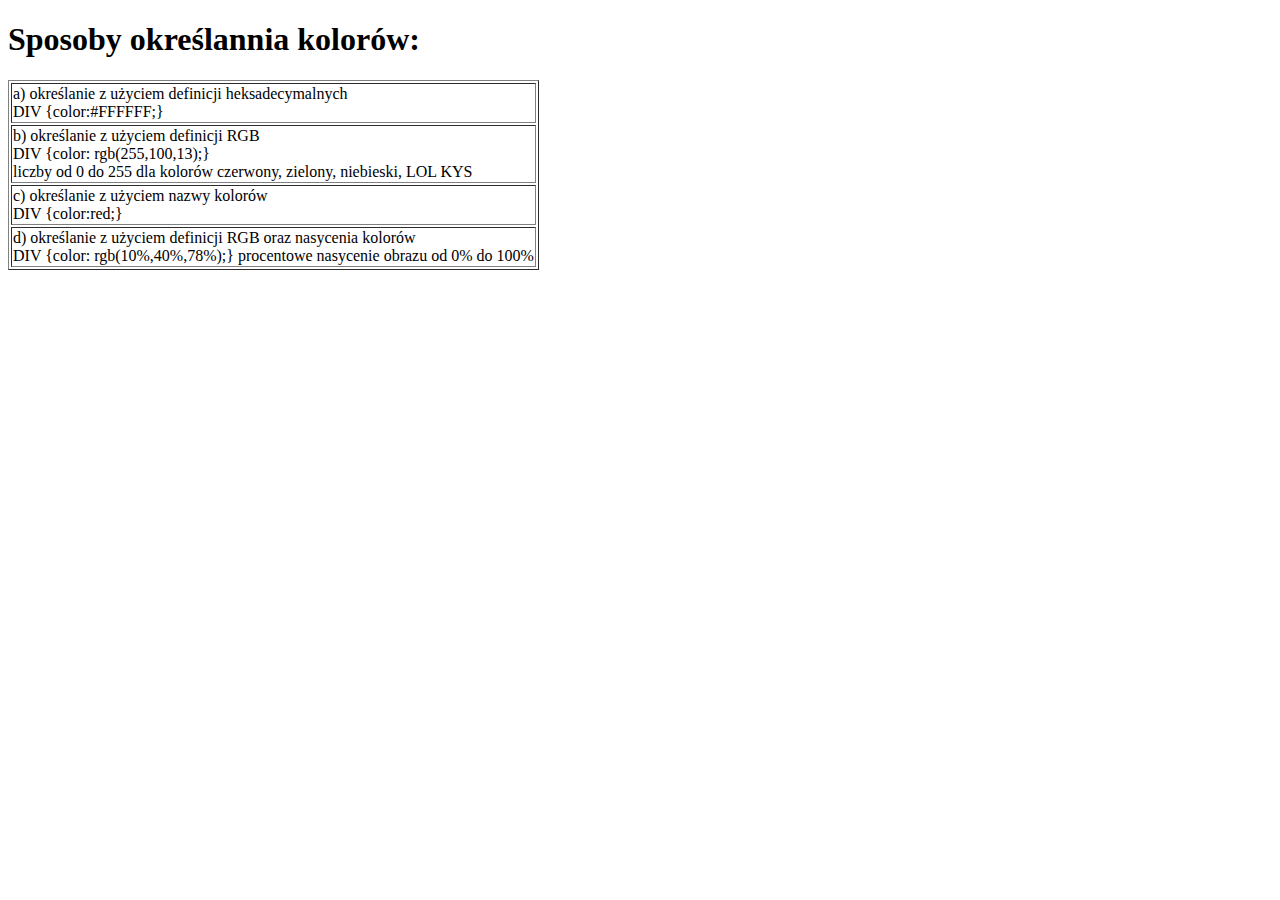
<file: Zad14_Augustyniak.html>
<!DOCTYPE html>
<html lang="pl_PL">
    <body>
        <h1><b>Sposoby określannia kolorów:</b></h1>
        <table border="1px">
            <tr>
                <td>
                    a) określanie z użyciem definicji heksadecymalnych<br>
                    DIV {color:#FFFFFF;}
                </td>
            </tr>
            <tr>
                <td>
                    b) określanie z użyciem definicji RGB<br>
                    DIV {color: rgb(255,100,13);}<br>
                    liczby od 0 do 255 dla kolorów czerwony, zielony, niebieski, LOL KYS
                </td>
            </tr>
            <tr>
                <td>
                    c) określanie z użyciem nazwy kolorów<br>
                    DIV {color:red;}
                </td>
            </tr>
            <tr>
                <td>
                    d) określanie z użyciem definicji RGB oraz nasycenia kolorów<br>
                    DIV {color: rgb(10%,40%,78%);} procentowe nasycenie obrazu od 0% do 100%
                </td>
            </tr>
        </table>
    </body>
</html>
</file>
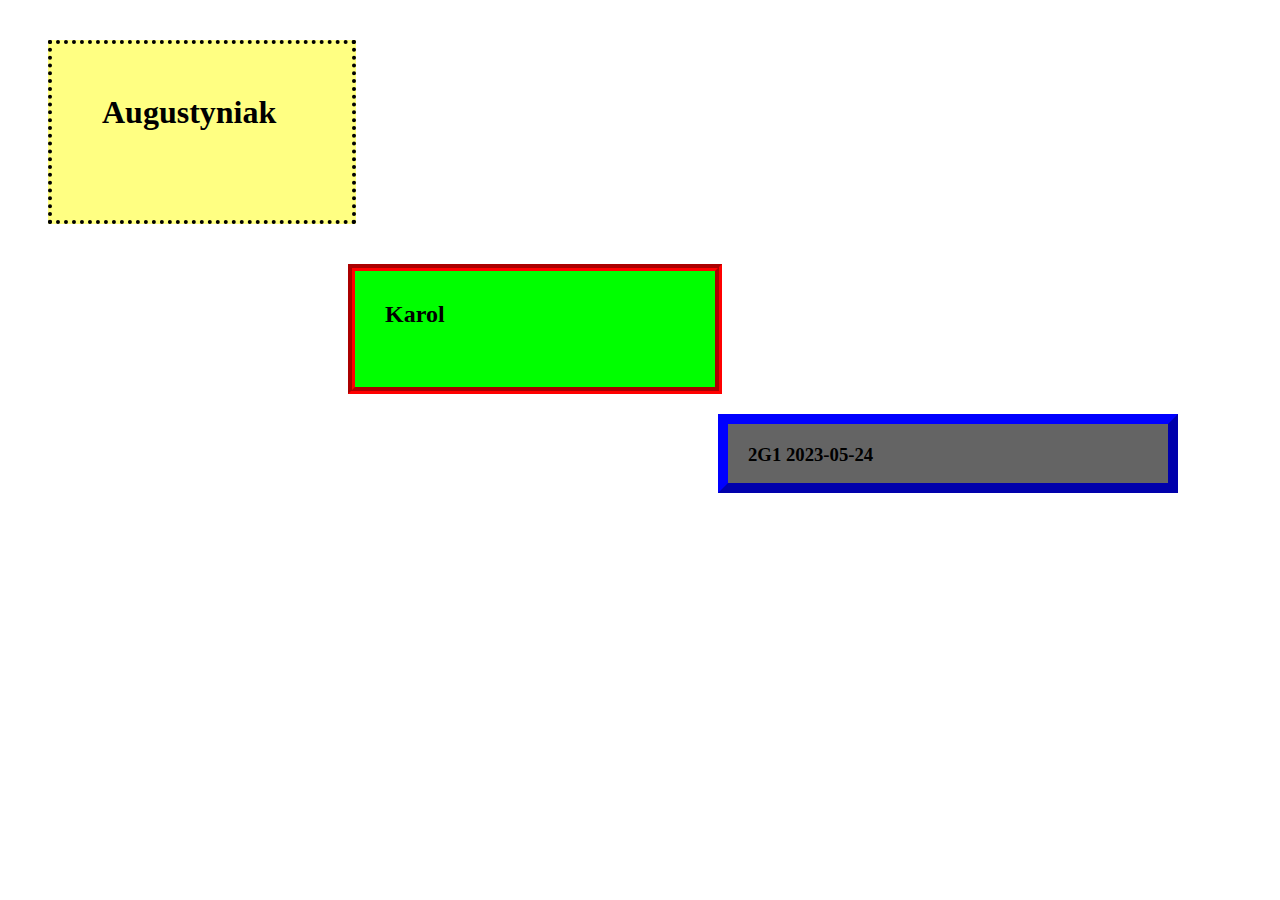
<file: Zad33_Augustyniak.html>
<!DOCTYPE html>
<html>
  <head>
    <title>zadanie 33-Augustyniak</title>
<meta charset="utf-8" />
<style type="text/css">
 h1 {
    width: 200px;
    height:2cm;
    padding : 50px;
    margin : 40px;
    border : 4px dotted black;
    background : rgb(255,255,130);
  }
  h2 {
    width: 300px;
    height:1.5cm;
    padding : 30px;
    margin-left : 340px;
    border : 7px groove red;
    background : rgb(0,255,0);
  }
  h3 {
    width: 400px;
    height:0.5cm;
    padding : 20px;
    margin-left : 710px;
    border : 10px outset blue;
    background : rgb(100,100,100);
  }
  </style>
      </head>
  <body>
<h1>Augustyniak</h1>
<h2>Karol</h2>
<h3>2G1 2023-05-24</h3>
</body>
</html>
</file>
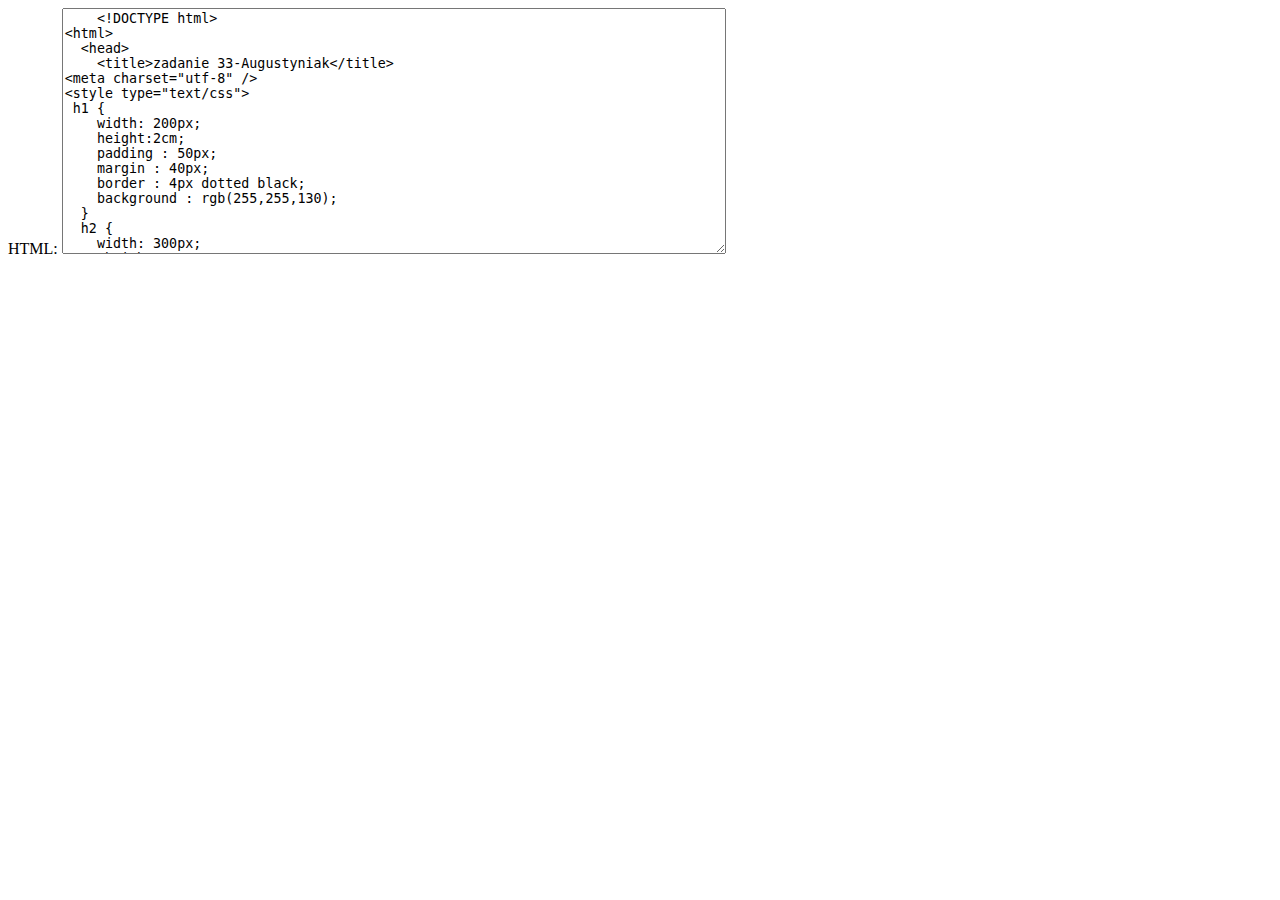
<file: Zad33_kod_Augustyniak.html>
<!DOCTYPE html>
<html lang="pl-PL">
    <body>
        HTML:
        <textarea rows="16" cols="80">
    <!DOCTYPE html>
<html>
  <head>
    <title>zadanie 33-Augustyniak</title>
<meta charset="utf-8" />
<style type="text/css">
 h1 {
    width: 200px;
    height:2cm;
    padding : 50px;
    margin : 40px;
    border : 4px dotted black;
    background : rgb(255,255,130);
  }
  h2 {
    width: 300px;
     height:1.5cm;
    padding : 30px;
     margin-left : 340px;
    border : 7px groove red;
     background : rgb(0,255,0);
  }
  h3 {
    width: 400px;
     height:0.5cm;
    padding : 20px;
     margin-left : 710px;
    border : 10px outset blue;
     background : rgb(100,100,100);
  }
  </style>
      </head>
  <body>
  <h1>Augustyniak</h1>
    <h2>Karol</h2>
      <h3>2G1 2023-05-24</h3>
        </body>
</html>
</textarea>
    </body>
</html>
</file>
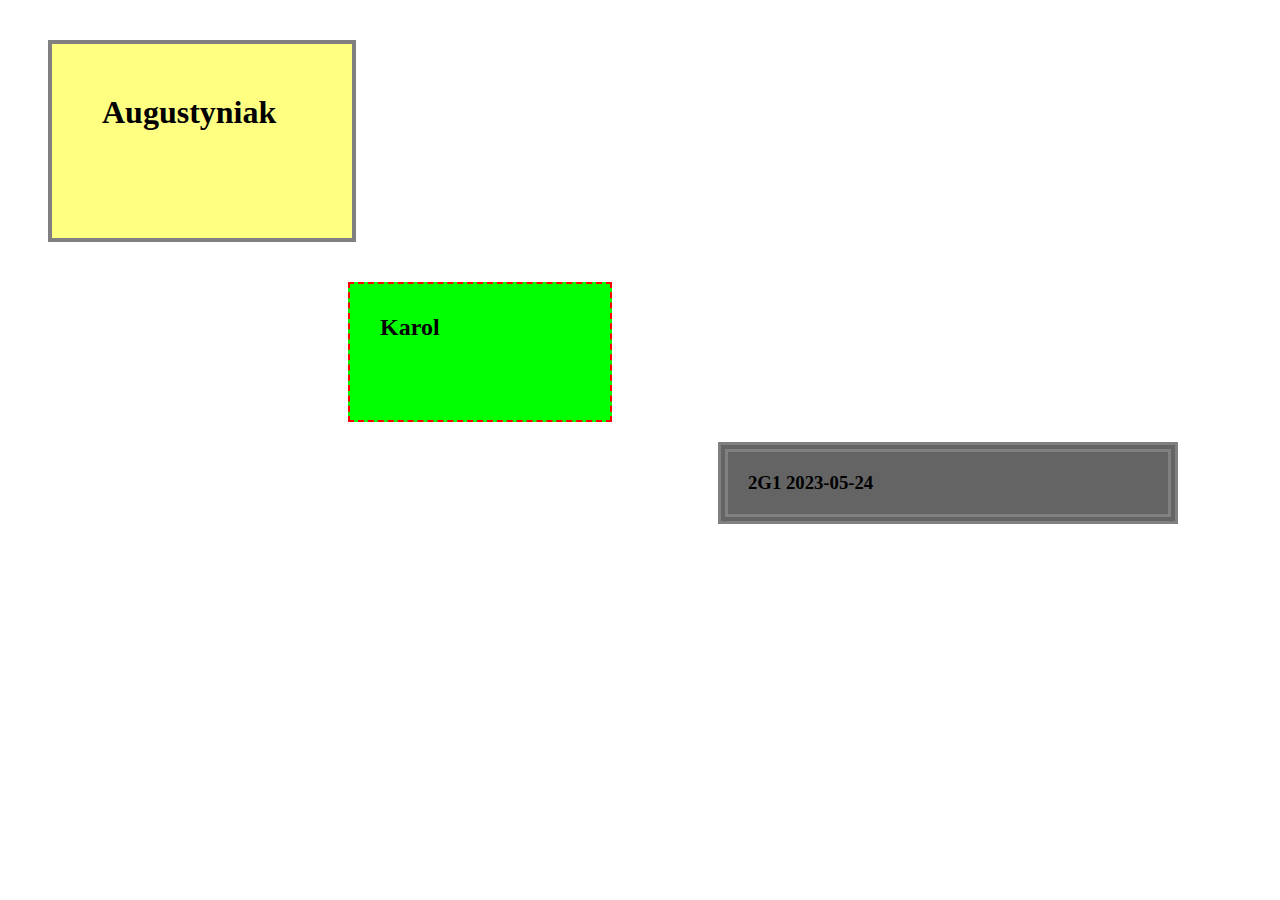
<file: Zad34_Augustyniak.html>
<!DOCTYPE html>
<html lang="pl-PL">
<html>
  <head>
    <title>zadanie 33-Augustyniak</title>
<meta charset="utf-8" />
<style type="text/css">
 h1 {
    width: 200px;
    height:2.5cm;
    padding : 50px;
    margin : 40px;
    border : 4px solid grey;
    background : rgb(255,255,130);
  }
  h2 {
    width: 200px;
     height:2cm;
    padding : 30px;
     margin-left : 340px;
    border : 2px dashed red;
     background : rgb(0,255,0);
  }
  h3 {
    width: 400px;
     height:3m;
    padding : 20px;
     margin-left : 710px;
    border : 10px double gray;
     background : rgb(100,100,100);
  }
  </style>
      </head>
  <body>
  <h1>Augustyniak</h1>
    <h2>Karol</h2>
      <h3>2G1 2023-05-24</h3>
        </body>
</html>
</file>
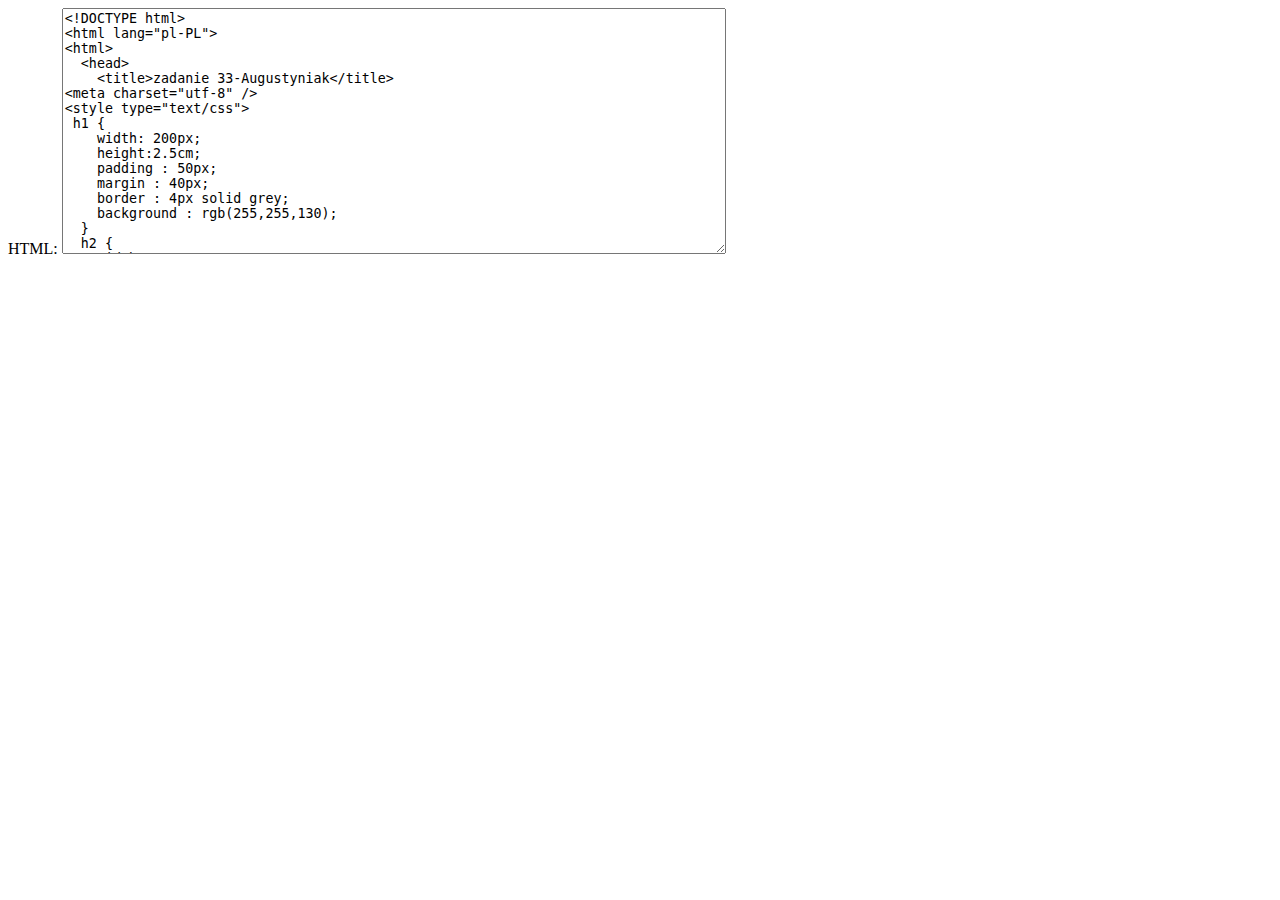
<file: Zad34_kod_Augustyniak.html>
<!DOCTYPE html>
<html lang="pl-PL">
    <body>
        HTML:
        <textarea rows="16" cols="80">
<!DOCTYPE html>
<html lang="pl-PL">
<html>
  <head>
    <title>zadanie 33-Augustyniak</title>
<meta charset="utf-8" />
<style type="text/css">
 h1 {
    width: 200px;
    height:2.5cm;
    padding : 50px;
    margin : 40px;
    border : 4px solid grey;
    background : rgb(255,255,130);
  }
  h2 {
    width: 200px;
     height:2cm;
    padding : 30px;
     margin-left : 340px;
    border : 2px dashed red;
     background : rgb(0,255,0);
  }
  h3 {
    width: 400px;
     height:3m;
    padding : 20px;
     margin-left : 710px;
    border : 10px double gray;
     background : rgb(100,100,100);
  }
  </style>
      </head>
  <body>
  <h1>Augustyniak</h1>
    <h2>Karol</h2>
      <h3>2G1 2023-05-24</h3>
        </body>
</html>
</textarea>
    </body>
</html>
</file>
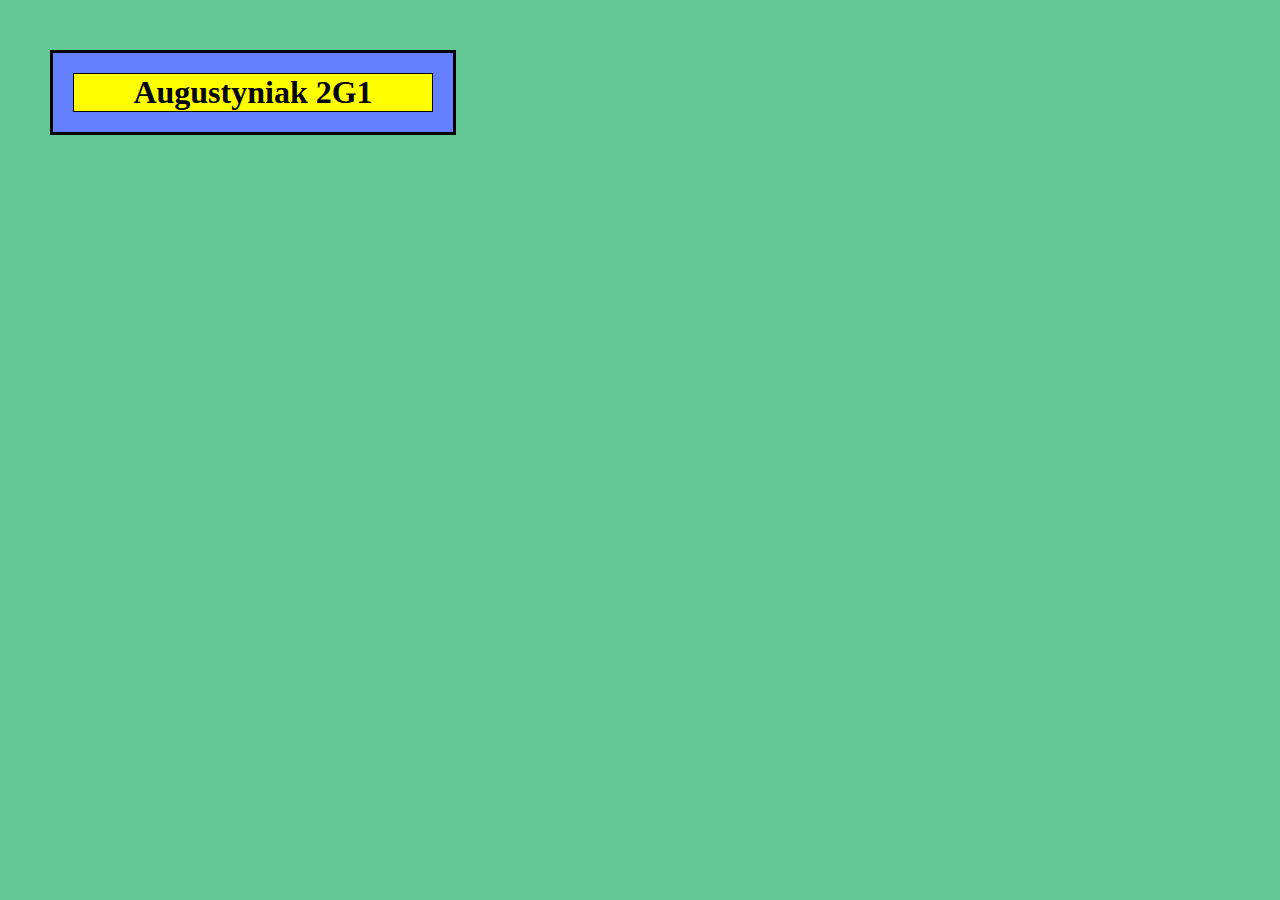
<file: Zad35_Augustyniak.html>
<!DOCTYPE html>
<html>
 <head>
<title>zadanie 34-Augustyniak</title>
<meta charset="utf-8" />
 <style type="text/css">
 body{
 background-color: rgb(100,200,150);
 text-align : center;
 margin : 50px;
}
div {
 background : rgb(100,128,255);
 width : 400px;
 border : 3px black solid;
 }
h1 {
 margin : 20px;
 border : 1px solid black;
 background : rgb(255,255,0);
 }
 
 </style>
 </head>
<body>
<div><h1>Augustyniak 2G1</h1></div>
</body>
</html>

<!Karol Augustyniak>
</file>
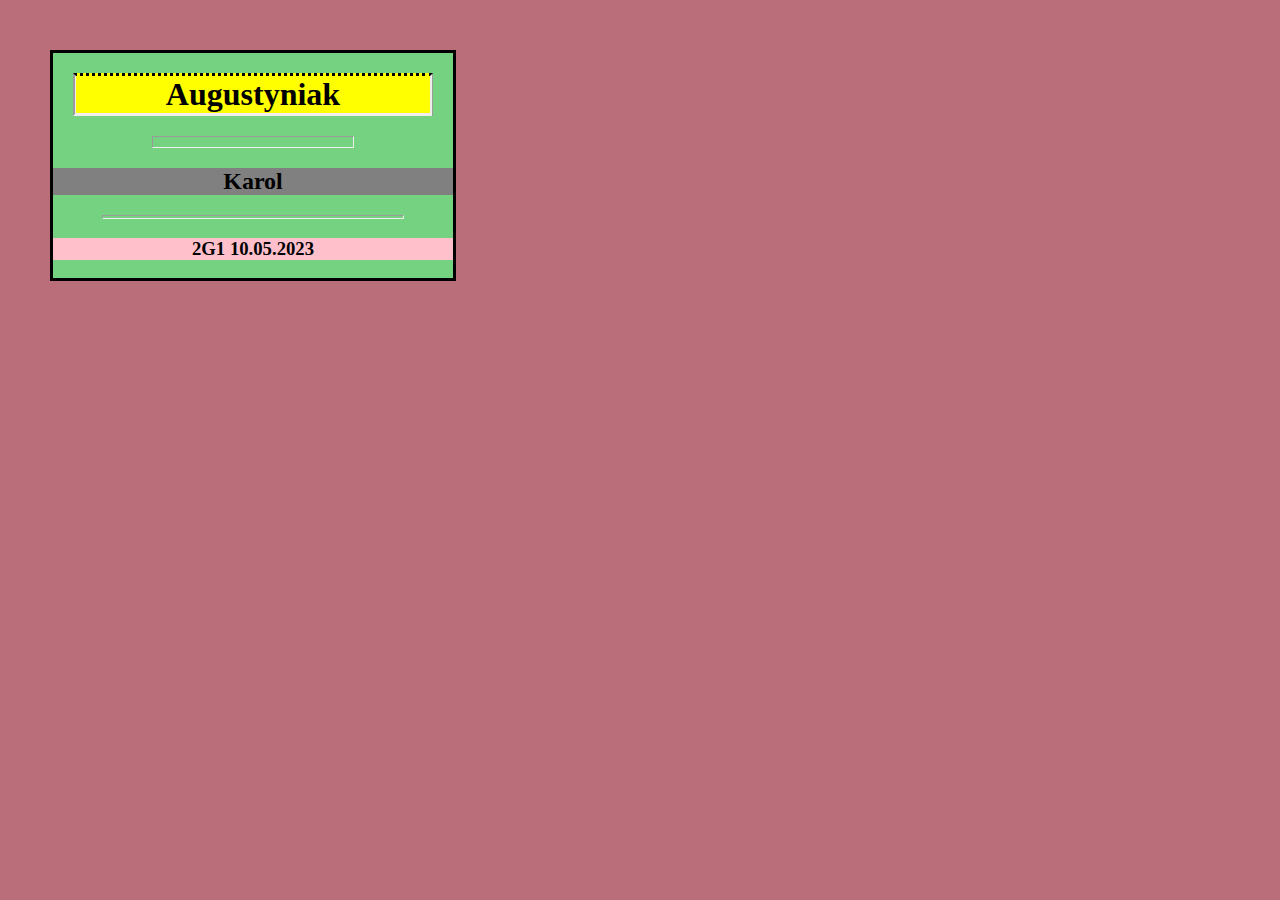
<file: Zad36_Augustyniak.html>
<!DOCTYPE html>
<html>
    <head>
        <title>zadanie 36-Augustyniak</title>
        <meta charset="utf-8" />
        <style type="text/css">
            body{
                background-color: rgb(185,110,122);
                text-align : center;
                margin : 50px;
            }

            div {
                background : rgb(116,210,128);
                width : 400px;
                border : 3px black solid;
            }
            
            h1 {
                margin : 20px;
                border-top : dotted;
                border-left: groove;
                border-right: ridge;
                border-bottom: inset;
                background : rgb(255,255,0);
            }

            h2 {
                border: 10px;
                border-top : white;
                border-left: blue;
                border-right: violet;
                border-bottom: black;
                background-color: grey;
            }

            h3 {
                border: 20px;
                background-color: pink;
            }
        </style>
    </head>
    <body>
        <div>
            <h1>Augustyniak</h1>
            <hr style="height: 10px; width: 200px;">
            <h2>Karol</h2>
            <hr style="height: 2px; width: 300px;">
            <h3>2G1 10.05.2023</h3>
        </div>
    </body>
</html>
<!Karol Augustyniak>
</file>
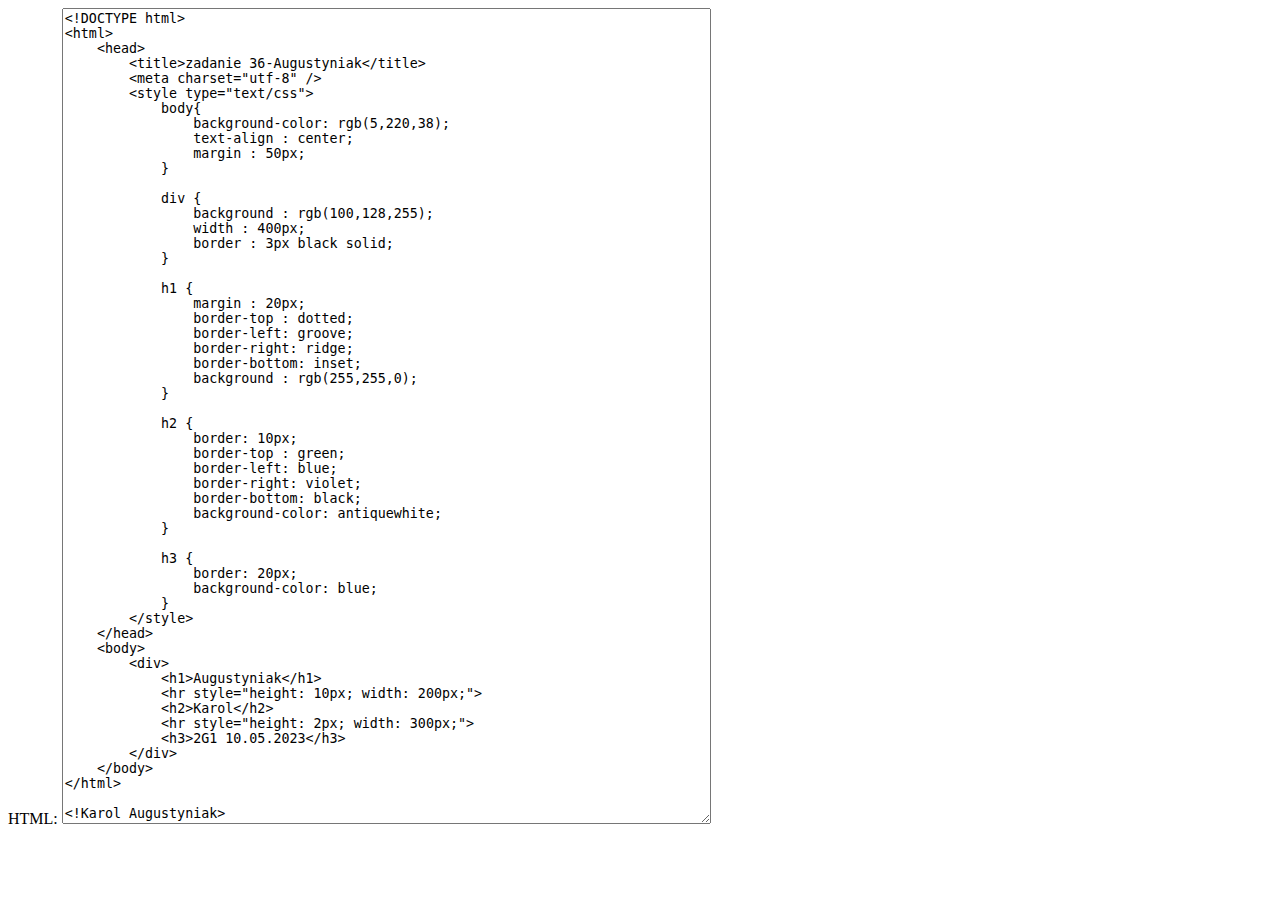
<file: Zad36_kod_Augustyniak.html>
<!DOCTYPE html>
<html>
    <body>
        HTML:
        <textarea rows="54" cols="80" style="overflow:hidden">
<!DOCTYPE html>
<html>
    <head>
        <title>zadanie 36-Augustyniak</title>
        <meta charset="utf-8" />
        <style type="text/css">
            body{
                background-color: rgb(5,220,38);
                text-align : center;
                margin : 50px;
            }

            div {
                background : rgb(100,128,255);
                width : 400px;
                border : 3px black solid;
            }
            
            h1 {
                margin : 20px;
                border-top : dotted;
                border-left: groove;
                border-right: ridge;
                border-bottom: inset;
                background : rgb(255,255,0);
            }

            h2 {
                border: 10px;
                border-top : green;
                border-left: blue;
                border-right: violet;
                border-bottom: black;
                background-color: antiquewhite;
            }

            h3 {
                border: 20px;
                background-color: blue;
            }
        </style>
    </head>
    <body>
        <div>
            <h1>Augustyniak</h1>
            <hr style="height: 10px; width: 200px;">
            <h2>Karol</h2>
            <hr style="height: 2px; width: 300px;">
            <h3>2G1 10.05.2023</h3>
        </div>
    </body>
</html>

<!Karol Augustyniak>
        </textarea>
    </body>
</html>
</file>
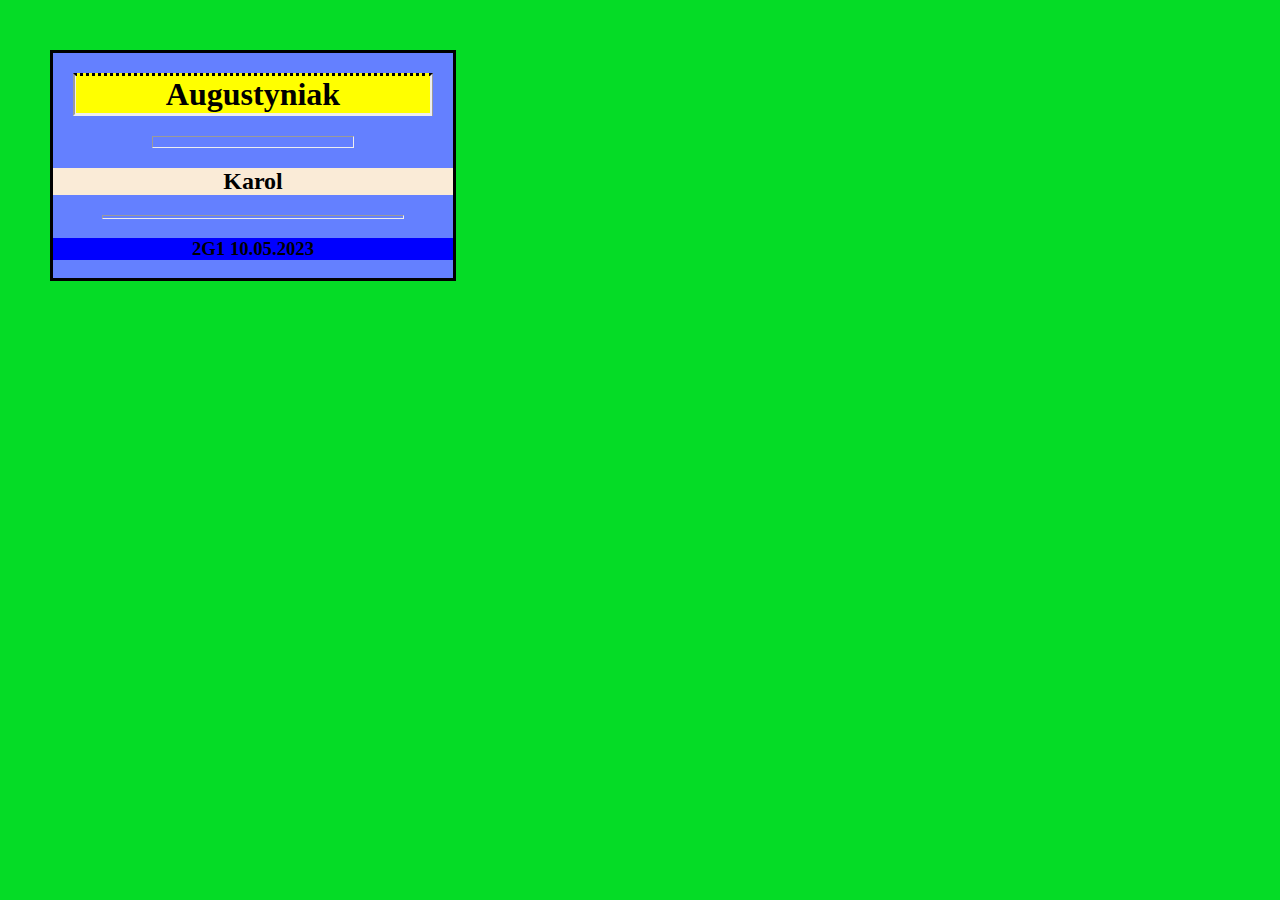
<file: Zad_36_Augustyniak.html>
<!DOCTYPE html>
<html>
    <head>
        <title>zadanie 36-Augustyniak</title>
        <meta charset="utf-8" />
        <style type="text/css">
            body{
                background-color: rgb(5,220,38);
                text-align : center;
                margin : 50px;
            }

            div {
                background : rgb(100,128,255);
                width : 400px;
                border : 3px black solid;
            }
            
            h1 {
                margin : 20px;
                border-top : dotted;
                border-left: groove;
                border-right: ridge;
                border-bottom: inset;
                background : rgb(255,255,0);
            }

            h2 {
                border: 10px;
                border-top : green;
                border-left: blue;
                border-right: violet;
                border-bottom: black;
                background-color: antiquewhite;
            }

            h3 {
                border: 20px;
                background-color: blue;
            }
        </style>
    </head>
    <body>
        <div>
            <h1>Augustyniak</h1>
            <hr style="height: 10px; width: 200px;">
            <h2>Karol</h2>
            <hr style="height: 2px; width: 300px;">
            <h3>2G1 10.05.2023</h3>
        </div>
    </body>
</html>
<!Karol Augustyniak>
</file>
